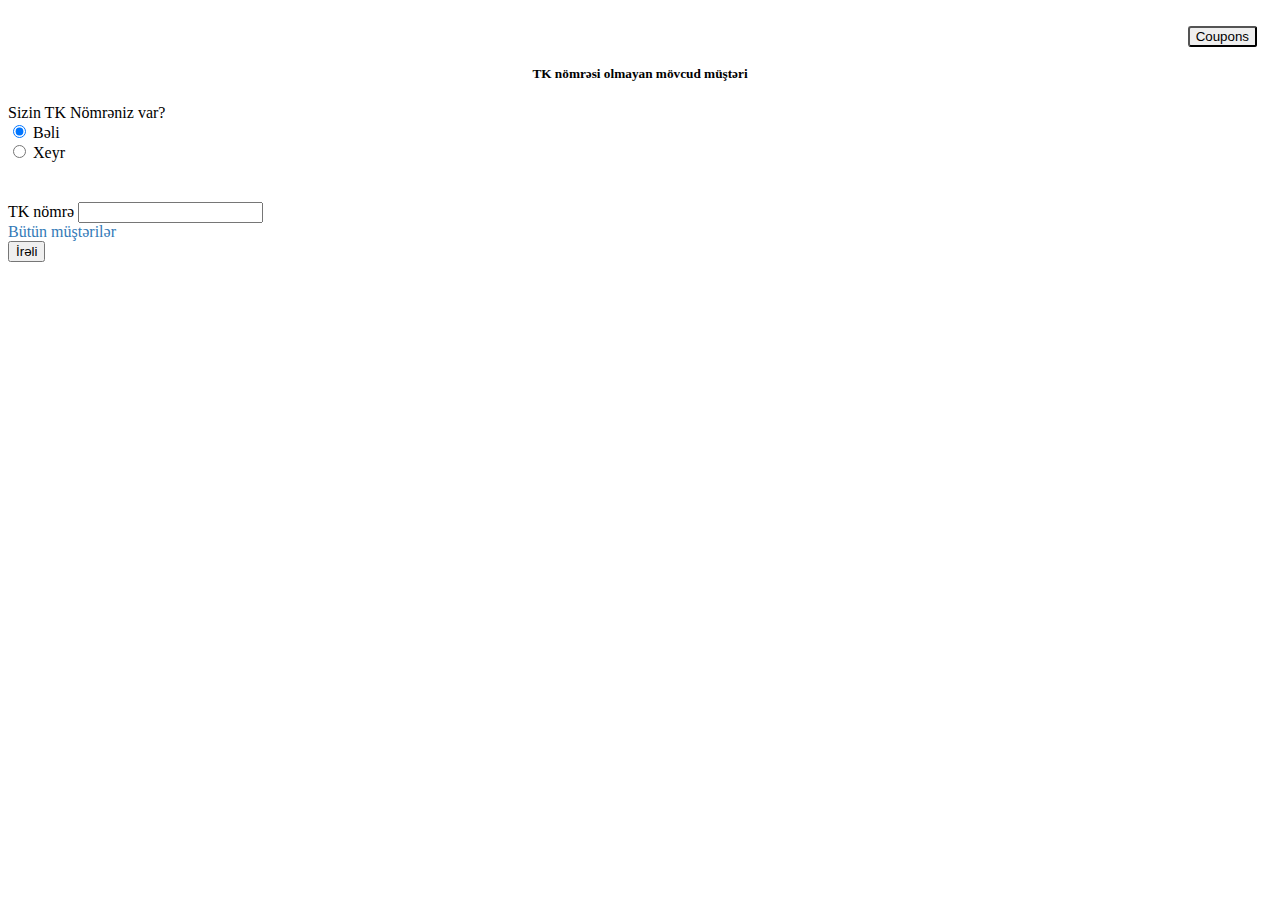
<file: src/main/resources/templates/index.html>
<!DOCTYPE html>
<html th:lang="${#locale.language}" xmlns:th="http://www.thymeleaf.org">
<head>
    <meta http-equiv="Content-Type" content="text/html; charset=UTF-8">
    <meta http-equiv="X-UA-Compatible" content="IE=Edge,chrome=1">
    <meta name="viewport" content="width=device-width, initial-scale=1.0">
    <meta name="description" content="">
    <meta name="author" content="">
    <title>THY Card Order</title>
    <link th:href="@{/css/bootstrap-datepicker.css}" rel="stylesheet">
    <link th:href="@{/css/bootstrap.min.css}" rel="stylesheet">
    <link th:href="@{/css/font-awesome.min.css}" rel="stylesheet">
    <link th:href="@{/css/style.css}" rel="stylesheet">
    <link th:href="@{/css/responsive.css}" rel="stylesheet">
    <script type="text/javascript" th:src="@{/js/jquery.min.js}"></script>
    <script type="text/javascript" th:src="@{/js/bootstrap-datepicker.min.js}"></script>
    <script type="text/javascript" th:src="@{/js/index.js}"></script>

</head>
<body>
<div id="loader"><img th:src="@{/images/loader.gif}"/></div>
<div id="main-container" class="container">
    <section class="registration-area">
        <div class="row">
            <div class="col-md-2"></div>
            <div class="col-md-8">
                <div class="col-md-1"></div>
                <div class="col-md-10">
                    <div class="panel panel-smart padding-top-5">
                        <a th:href="@{/logout}">
                            <button class="btn btn-danger" style="position: absolute;right: 23px;   border-radius: 3px;">Çıxış</button>
                        </a>
                        <div class="margin-top-50">
                            <a th:href="@{/coupons}">
                                <button class="btn btn-info" style="position: absolute;right: 23px;   border-radius: 3px;">Coupons</button>
                            </a>
                        <div class="panel-heading text-center height-200">
                            <a style="cursor: pointer;" onClick="window.location.reload()"><img
                                    class="img-logo margin-top-10 width-50prc"
                                    th:src="@{/images/logo_az.png}"></a>
                        </div>
                        <div class="panel-body">
                            <div class="tab-content" id="myTabContent">
                                <div class="tab-pane fade active in" role="tabpanel" id="insurance"
                                     aria-labelledby="home-tab">
                                    <div class="form-group">
                                        <div class="row">
                                            <div class="col-md-1"></div>
                                            <div class="col-md-10" style="text-align:center">
                                                <h5>TK nömrəsi olmayan mövcud müştəri</h5>
                                            </div>
                                            <div class="col-md-1"></div>
                                        </div>
                                    </div>
                                    <div class="form-group">
                                        <label class="col-sm-4 control-label">Sizin TK Nömrəniz var?</label>
                                        <div class="col-sm-8">
                                            <div class="col-sm-4"><input type="radio" name="tkNo" value="1" checked/>
                                                Bəli
                                            </div>
                                            <div class="col-sm-4"><input type="radio" name="tkNo" value="0"/> Xeyr</div>
                                        </div>
                                    </div>
                                    <br/>
                                    <div class="form-group" style="text-align: center"><h4 id="message"></h4></div>

                                    <div id="tk_yes" style="display: none">

                                        <form id="tk_no_form" method="post" role="form"
                                              class="form-horizontal payment-form">
                                            <div class="card-details-note">
                                                * THY-da qeydiyyatdan keçmək üçün, aşağıdakı məlumatları doldurun
                                            </div>
                                            <div class="form-group">
                                                <div class="col-sm-6">
                                                    <label>Ad (Xarici passport)</label>
                                                    <input name="name" type="text" class="form-control required"
                                                           value="">
                                                </div>
                                                <div class="col-sm-6">
                                                    <label>Soyad (Xarici passport)</label>
                                                    <input name="surname" type="text" class="form-control required"
                                                           value="">
                                                </div>
                                            </div>


                                            <div class="form-group">
                                                <div class="col-sm-6">
                                                    <label>Dil</label>
                                                    <select name="corrspondanceLanguage" class="form-control required">
                                                        <option value="0">Seçin</option>
                                                        <option value="tr">Türk</option>
                                                        <option value="ru">Rus</option>
                                                        <option value="en">İngilis</option>
                                                    </select>
                                                </div>
                                                <div class="col-sm-6">
                                                    <label>Milliyət</label>
                                                    <select onchange="selectTurkey()" name="nationality" id="nationality"
                                                            class="form-control required">
                                                        <option value="0">Seçin</option>
                                                        <option th:each="country : ${countryList}"
                                                                th:value="${country.code}"
                                                                th:text="${country.name}"></option>
                                                    </select>
                                                </div>
                                            </div>


                                            <div class="form-group">

                                                <div class="col-sm-6">
                                                    <label>Doğum tarixi</label>
                                                    <input id="birthDate" name="birthDate" type="text" class="form-control required" value="" placeholder="dd.mm.yyyy">
                                                </div>

                                                <div class="col-sm-6">

                                                    <input name="identityCardNo" id= "tc" type="text" class="form-control required" placeholder="TC kimlik numarası"
                                                           value="">
                                                </div>

                                                <div class="col-sm-6">
                                                    <div class="col-sm-6">
                                                        <br/><input type="radio" name="gender" value="F" checked/> Xanım
                                                    </div>
                                                    <div class="col-sm-6">
                                                        <br/><input type="radio" name="gender" value="M"/> Cənab
                                                    </div>
                                                </div>
                                            </div>


                                            <div class="form-group">
                                                <div class="col-sm-6">
                                                    <label>Ölkə</label>
                                                    <select name="contryCode" id="country"
                                                            class="form-control required">
                                                        <option value="0">Seçin</option>
                                                        <option th:each="country : ${countryList}"
                                                                th:value="${country.code}"
                                                                th:text="${country.name}"></option>
                                                    </select>
                                                </div>
                                                <div class="col-sm-6">
                                                    <label>Şəhər</label>
                                                    <select name="cityCode" id="city" class="form-control required">
                                                        <option value="0">Seçin</option>
                                                    </select>
                                                </div>
                                            </div>

                                            <div class="form-group">

                                                <div class="col-sm-12">
                                                    <label>Ünvan</label>
                                                    <input name="address" type="text" class="form-control required"
                                                           value="">
                                                </div>
                                            </div>

                                            <div class="form-group">

                                                <div class="col-sm-6">
                                                    <label>E-mail</label>
                                                    <input name="email" type="email" class="form-control required"
                                                           value="">
                                                </div>

                                                <div class="col-sm-6">
                                                    <label>Mobil nömrə</label>
                                                    <input name="mobileNo" placeholder="+994 12 345 67 89" type="text"
                                                           class="form-control required" value="">
                                                </div>
                                            </div>

                                            <div class="row margin-top-50">
                                                <div class="col-md-6 text-left"><a style="color: #337ab7"
                                                                                   th:href="@{/users(page=1)}">Bütün
                                                    müştərilər</a></div>
                                                <div class="col-md-6 text-right">
                                                    <button id="submit_tkno_form" type="submit"
                                                            class="btn btn-green btn-tab-locate min-width-100">İrəli
                                                    </button>
                                                </div>
                                            </div>
                                        </form>
                                    </div>

                                    <div id="tk_no">
                                        <form role="form" class="form-horizontal payment-form">
                                            <div class="form-group">
                                                <div class="col-sm-6">
                                                    <label>TK nömrə</label>
                                                    <input id="checkTkNo" type="text" class="form-control required"
                                                           value="">
                                                </div>
                                                <div class="col-sm-6"></div>
                                            </div>
                                            <div id="existingUserData" style="display: none">
                                                <table class="table table-bordered">
                                                    <tr>
                                                        <td>Ad:</td>
                                                        <td id="existingname"></td>
                                                    </tr>
                                                    <tr>
                                                        <td>Soyad:</td>
                                                        <td id="existingsurname"></td>
                                                    </tr>
                                                </table>
                                            </div>
                                            <div class="form-group">
                                                <div class="col-md-6 text-left"><a style="color: #337ab7"
                                                                                   th:href="@{/users(page=1)}">Bütün
                                                    müştərilər</a></div>
                                                <div class="col-md-6 text-right">
                                                    <button id="check_tkno_form"
                                                            class="btn btn-green btn-tab-locate min-width-100">İrəli
                                                    </button>
                                                </div>
                                            </div>
                                        </form>
                                    </div>
                                </div>
                            </div>

                        </div>
                    </div>
                </div>
            </div>
        </div>
    </section>

</div>
<script>
    $("#birthDate").datepicker({
        format: "dd.mm.yyyy",
        autoclose: true
    });

    var nationality = document.getElementById("nationality");
    var kimlik = document.getElementById("tc");
    var country;
    kimlik.style.display = "none";
    function selectTurkey() {
        country = nationality.value;
        if (country === "TR") {
            kimlik.style.display = "block";
        } else {
            kimlik.style.display = "none";
        }
    }
</script>
</body>
</html>
</file>
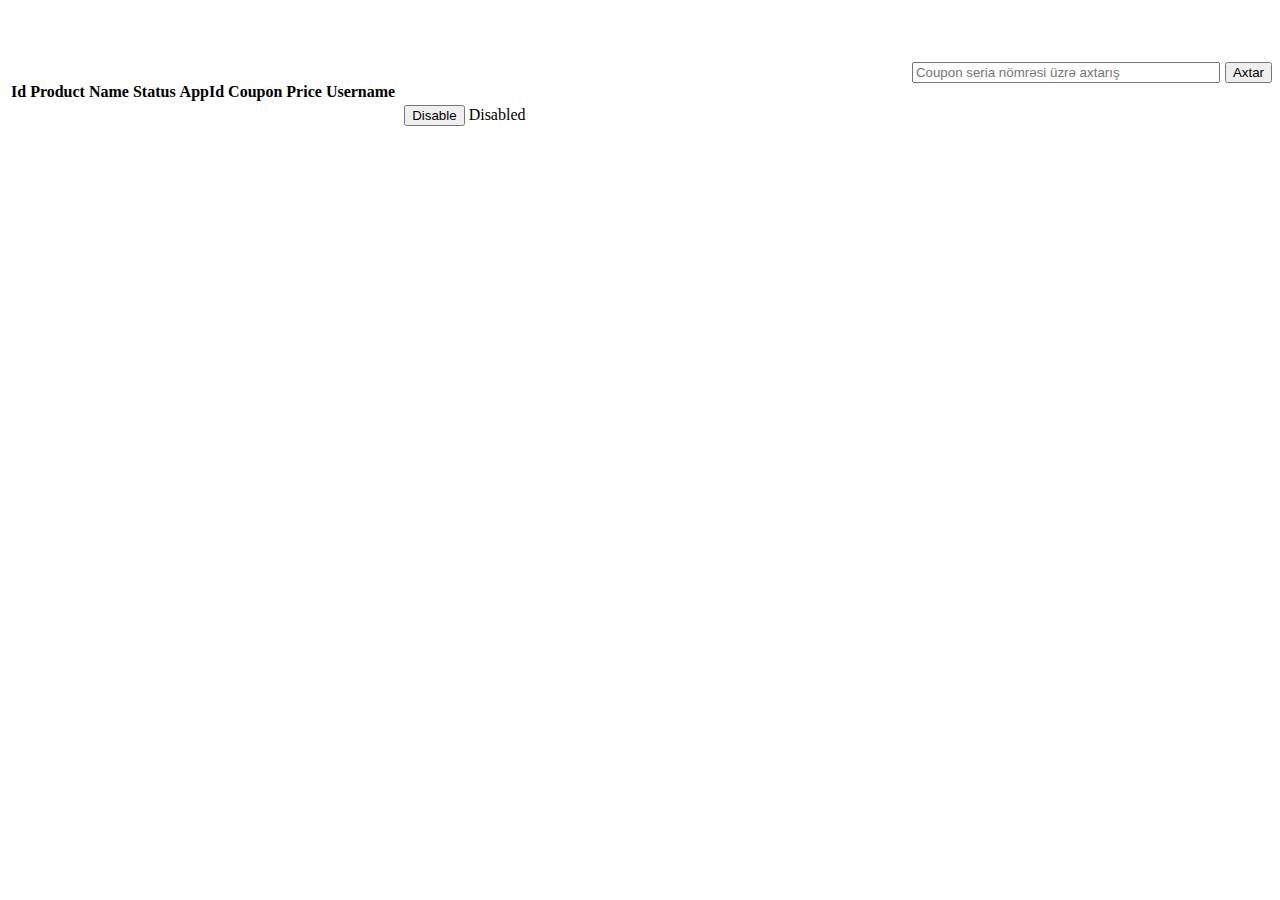
<file: src/main/resources/templates/coupons.html>
<!DOCTYPE html>
<html th:lang="${#locale.language}" xmlns:th="http://www.thymeleaf.org">
<head>
    <meta http-equiv="Content-Type" content="text/html; charset=UTF-8">
    <meta http-equiv="X-UA-Compatible" content="IE=Edge,chrome=1">
    <meta name="viewport" content="width=device-width, initial-scale=1.0">
    <meta name="description" content="">
    <meta name="author" content="">
    <title>THY Card Order</title>
    <link th:href="@{/css/bootstrap.min.css}" rel="stylesheet">
    <link th:href="@{/css/font-awesome.min.css}" rel="stylesheet">
    <link th:href="@{/css/style.css}" rel="stylesheet">
    <link th:href="@{/css/responsive.css}" rel="stylesheet">
    <link rel="shortcut icon" type="image/x-icon" th:href="@{/images/logo_az.png}"/>
    <script type="text/javascript" th:src="@{/js/jquery.min.js}"></script>
    <script type="text/javascript" th:src="@{/js/bootstrap.min.js}"></script>
</head>
<body>
<div id="loader"><img th:src="@{/images/loader.gif}"/></div>


<div class="container">
    <a th:href="@{/tk}"><img th:src="@{/images/logo_az.png}"
                             style="position: fixed;width: 120px;height: auto;top: 20px;left:20px"/></a>
    <div class="row">
        <br/><br/>
        <div class="form-group" style="float: right;">
            <form action="/ms-thy-crdorder/coupons" method="get">
                <input placeholder="Coupon seria nömrəsi üzrə axtarış" class="form-control" name="c" th:value="${c}"
                       style="width: 300px;float: left"/>
                <!--<input type="hidden" name="page" th:value="${currentPage}"/>-->
                <button type="submit" class="btn btn-primary" style="margin-left: 5px">Axtar</button>
            </form>
        </div>
        <br/>
        <form th:action="@{/disable-coupon}" method="POST">
            <table class="table table-bordered">
                <thead>
                <tr>
                    <th>Id</th>
                    <th>Product</th>
                    <th>Name</th>
                    <th>Status</th>
                    <th>AppId</th>
                    <th>Coupon Price</th>
                    <th>Username</th>
                    <th></th>
                </tr>
                </thead>
                <tbody th:if="${coupon != null}">
                <tr >
                    <td th:text="${coupon.id}" name="id"></td>
                    <td th:text="${coupon.productCode}"></td>
                    <td th:text="${coupon.name}"></td>
                    <td th:text="${coupon.statusName}"></td>
                    <td th:text="${coupon.appId}"></td>
                    <td th:text="${coupon.couponPrice}"></td>
                    <td th:text="${coupon.username}"></td>
                    <td>
                        <button type="submit" class="btn btn-danger" th:if="${coupon.status == 1}"
                                onclick="getUpdateCodes()" style="margin-left: 5px">Disable</button>
                        <text th:if="${coupon.status==0}">Disabled</text>
                    </td>

                </tr>
                </tbody>
            </table>
            <input th:if="${coupon != null}" type="hidden" th:value="${coupon.serialNo}" name="c" />
            <input th:if="${coupon != null}" type="hidden" th:value="${coupon.id}" name="id" />
        </form>

    </div>
</div>
</body>

</html>
</file>
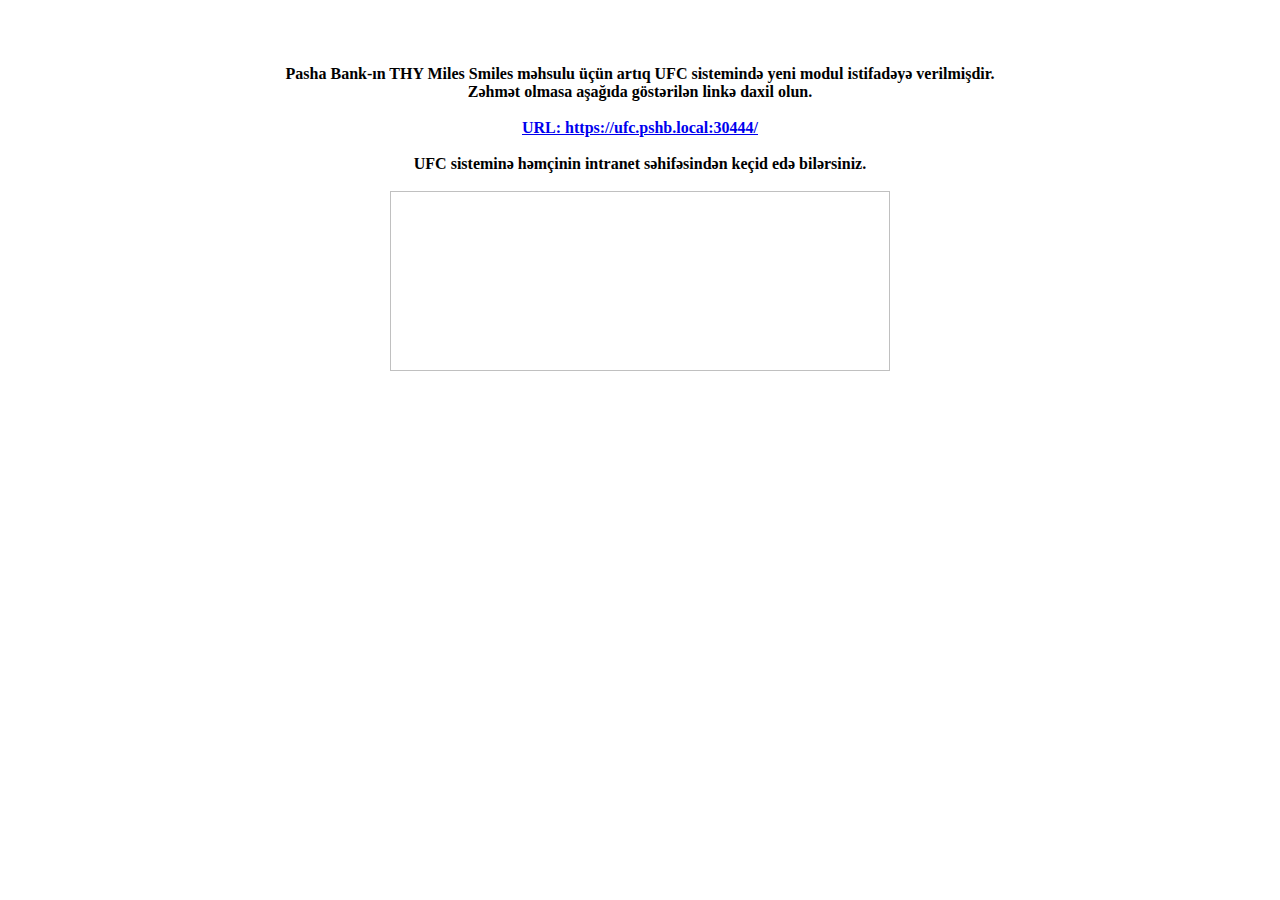
<file: src/main/resources/templates/login.html>
<!DOCTYPE html>
<html th:lang="${#locale.language}" xmlns:th="http://www.thymeleaf.org">
<head>
    <meta http-equiv="Content-Type" content="text/html; charset=UTF-8">
    <meta http-equiv="X-UA-Compatible" content="IE=Edge,chrome=1">
    <meta name="viewport" content="width=device-width, initial-scale=1.0">
    <meta name="description" content="">
    <meta name="author" content="">
    <title>THY Card Order</title>
    <link th:href="@{/css/bootstrap.min.css}" rel="stylesheet">
    <link th:href="@{/css/font-awesome.min.css}" rel="stylesheet">
    <link th:href="@{/css/style.css}" rel="stylesheet">
    <link th:href="@{/css/responsive.css}" rel="stylesheet">
</head>

<body>
<div id="loader"><img th:src="@{/images/loader.gif}"/></div>
<div id="main-container" class="container">
    <section class="registration-area">
        <div class="row">
            <div class="col-md-2"></div>
            <div class="col-md-8">
                <div class="col-md-1"></div>
                <div class="col-md-10">
                    <div class="panel panel-smart padding-top-5">
                        <div class="panel-heading text-center height-200">
                            <a style="cursor: pointer;" onClick="window.location.reload()"><img
                                    class="img-logo margin-top-10 width-50prc"
                                    th:src="@{/images/logo_az.png}"></a>
                        </div>
                        <div class="panel-body">
                            <div class="tab-content" id="myTabContent">
                                <div class="tab-pane fade active in" role="tabpanel" id="insurance"
                                     aria-labelledby="home-tab">

                                    <div class="form-group" style="text-align: center"><h4 id="message">
                                        Pasha Bank-ın THY Miles Smiles məhsulu üçün artıq UFC sistemində yeni modul istifadəyə verilmişdir.
                                        <br>
                                        Zəhmət olmasa aşağıda göstərilən linkə daxil olun.
                                        <br>
                                        <br>
                                        <a href="https://ufc.pshb.local:30444/">URL: https://ufc.pshb.local:30444/</a>
                                        <br><br>
                                        UFC sisteminə həmçinin intranet səhifəsindən keçid edə bilərsiniz.
                                        <br>
                                        <br>
                                        <img th:src="@{/images/UFC_intranet_hint.png}" width="500" height="180">
                                    </h4>
                                    </div>
                                </div>
                            </div>

                        </div>
                    </div>
                </div>
            </div>
        </div>
    </section>

</div>
</body>
</html>
</file>
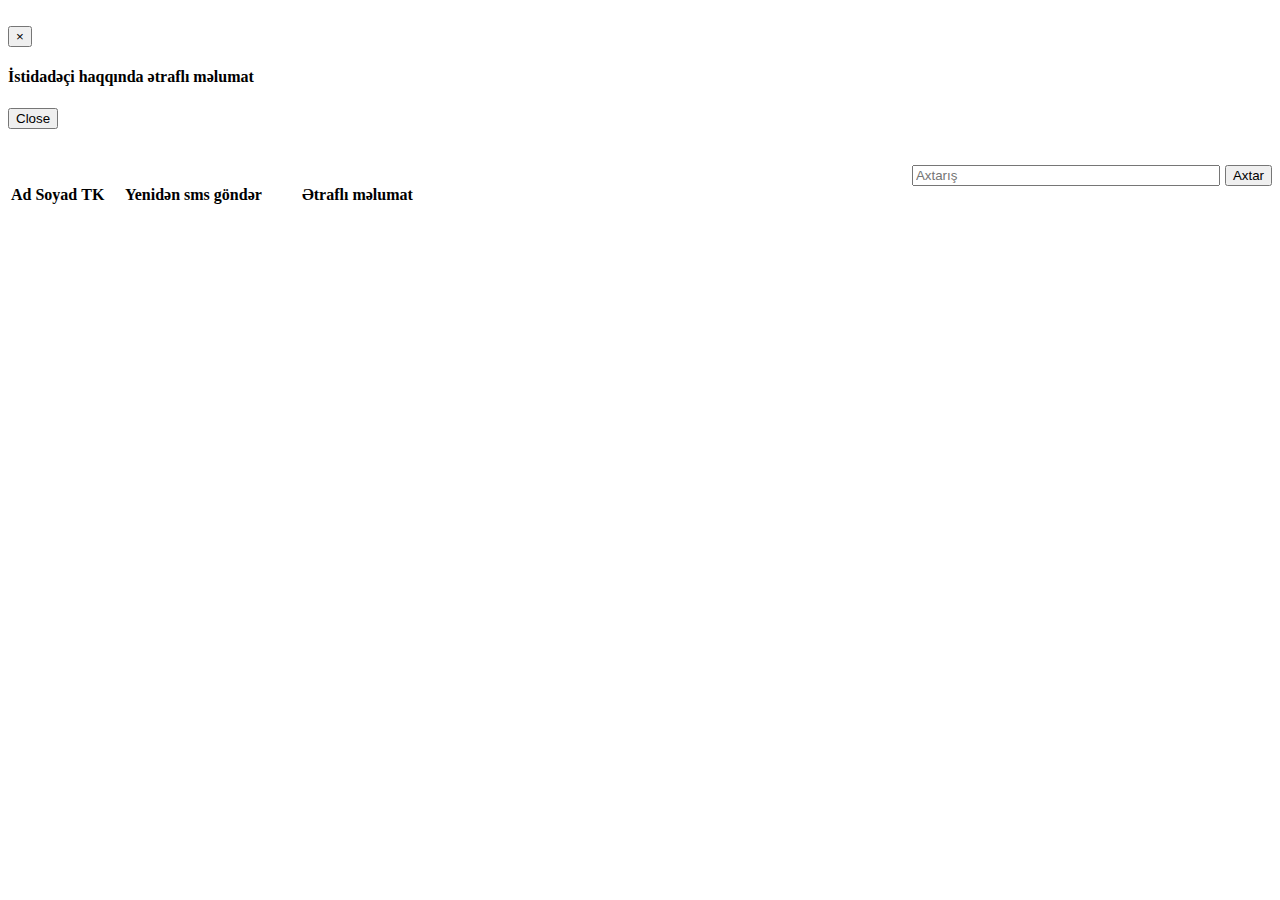
<file: src/main/resources/templates/users.html>
<!DOCTYPE html>
<html th:lang="${#locale.language}" xmlns:th="http://www.thymeleaf.org">
<head>
    <meta http-equiv="Content-Type" content="text/html; charset=UTF-8">
    <meta http-equiv="X-UA-Compatible" content="IE=Edge,chrome=1">
    <meta name="viewport" content="width=device-width, initial-scale=1.0">
    <meta name="description" content="">
    <meta name="author" content="">
    <title>THY Card Order</title>
    <link th:href="@{/css/bootstrap.min.css}" rel="stylesheet">
    <link th:href="@{/css/font-awesome.min.css}" rel="stylesheet">
    <link th:href="@{/css/style.css}" rel="stylesheet">
    <link th:href="@{/css/responsive.css}" rel="stylesheet">
    <link rel="shortcut icon" type="image/x-icon" th:href="@{/images/logo_az.png}"/>
    <script type="text/javascript" th:src="@{/js/jquery.min.js}"></script>
    <script type="text/javascript" th:src="@{/js/bootstrap.min.js}"></script>
    <script type="text/javascript" th:src="@{/js/pagination.min.js}"></script>
    <script type="text/javascript" th:src="@{/js/pagination.js}"></script>
</head>
<style type="text/css">
    .paginationjs {
        line-height: 1.6;
        font-family: Marmelad, "Lucida Grande", Arial, "Hiragino Sans GB", Georgia, sans-serif;
        font-size: 14px;
        box-sizing: initial
    }

    .paginationjs:after {
        display: table;
        content: " ";
        clear: both
    }

    .paginationjs .paginationjs-pages {
        float: left
    }

    .paginationjs .paginationjs-pages ul {
        float: left;
        margin: 0;
        padding: 0
    }

    .paginationjs .paginationjs-go-button, .paginationjs .paginationjs-go-input, .paginationjs .paginationjs-nav {
        float: left;
        margin-left: 10px;
        font-size: 14px
    }

    .paginationjs .paginationjs-pages li {
        float: left;
        border: 1px solid #aaa;
        border-right: none;
        list-style: none
    }

    .paginationjs .paginationjs-pages li > a {
        min-width: 30px;
        height: 28px;
        line-height: 28px;
        display: block;
        background: #fff;
        font-size: 14px;
        color: #333;
        text-decoration: none;
        text-align: center
    }

    .paginationjs .paginationjs-pages li > a:hover {
        background: #eee
    }

    .paginationjs .paginationjs-pages li.active {
        border: none
    }

    .paginationjs .paginationjs-pages li.active > a {
        height: 30px;
        line-height: 30px;
        background: #aaa;
        color: #fff
    }

    .paginationjs .paginationjs-pages li.disabled > a {
        opacity: .3
    }

    .paginationjs .paginationjs-pages li.disabled > a:hover {
        background: 0 0
    }

    .paginationjs .paginationjs-pages li:first-child, .paginationjs .paginationjs-pages li:first-child > a {
        border-radius: 3px 0 0 3px
    }

    .paginationjs .paginationjs-pages li:last-child {
        border-right: 1px solid #aaa;
        border-radius: 0 3px 3px 0
    }

    .paginationjs .paginationjs-pages li:last-child > a {
        border-radius: 0 3px 3px 0
    }

    .paginationjs .paginationjs-go-input > input[type=text] {
        width: 30px;
        height: 28px;
        background: #fff;
        border-radius: 3px;
        border: 1px solid #aaa;
        padding: 0;
        font-size: 14px;
        text-align: center;
        vertical-align: baseline;
        outline: 0;
        box-shadow: none;
        box-sizing: initial
    }

    .paginationjs .paginationjs-go-button > input[type=button] {
        min-width: 40px;
        height: 30px;
        line-height: 28px;
        background: #fff;
        border-radius: 3px;
        border: 1px solid #aaa;
        text-align: center;
        padding: 0 8px;
        font-size: 14px;
        vertical-align: baseline;
        outline: 0;
        box-shadow: none;
        color: #333;
        cursor: pointer;
        vertical-align: middle \9
    }

    .paginationjs.paginationjs-theme-blue .paginationjs-go-input > input[type=text], .paginationjs.paginationjs-theme-blue .paginationjs-pages li {
        border-color: #289de9
    }

    .paginationjs .paginationjs-go-button > input[type=button]:hover {
        background-color: #f8f8f8
    }

    .paginationjs .paginationjs-nav {
        height: 30px;
        line-height: 30px
    }

    .paginationjs .paginationjs-go-button, .paginationjs .paginationjs-go-input {
        margin-left: 5px \9
    }

    .paginationjs.paginationjs-small {
        font-size: 12px
    }

    .paginationjs.paginationjs-small .paginationjs-pages li > a {
        min-width: 26px;
        height: 24px;
        line-height: 24px;
        font-size: 12px
    }

    .paginationjs.paginationjs-small .paginationjs-pages li.active > a {
        height: 26px;
        line-height: 26px
    }

    .paginationjs.paginationjs-small .paginationjs-go-input {
        font-size: 12px
    }

    .paginationjs.paginationjs-small .paginationjs-go-input > input[type=text] {
        width: 26px;
        height: 24px;
        font-size: 12px
    }

    .paginationjs.paginationjs-small .paginationjs-go-button {
        font-size: 12px
    }

    .paginationjs.paginationjs-small .paginationjs-go-button > input[type=button] {
        min-width: 30px;
        height: 26px;
        line-height: 24px;
        padding: 0 6px;
        font-size: 12px
    }

    .paginationjs.paginationjs-small .paginationjs-nav {
        height: 26px;
        line-height: 26px;
        font-size: 12px
    }

    .paginationjs.paginationjs-big {
        font-size: 16px
    }

    .paginationjs.paginationjs-big .paginationjs-pages li > a {
        min-width: 36px;
        height: 34px;
        line-height: 34px;
        font-size: 16px
    }

    .paginationjs.paginationjs-big .paginationjs-pages li.active > a {
        height: 36px;
        line-height: 36px
    }

    .paginationjs.paginationjs-big .paginationjs-go-input {
        font-size: 16px
    }

    .paginationjs.paginationjs-big .paginationjs-go-input > input[type=text] {
        width: 36px;
        height: 34px;
        font-size: 16px
    }

    .paginationjs.paginationjs-big .paginationjs-go-button {
        font-size: 16px
    }

    .paginationjs.paginationjs-big .paginationjs-go-button > input[type=button] {
        min-width: 50px;
        height: 36px;
        line-height: 34px;
        padding: 0 12px;
        font-size: 16px
    }

    .paginationjs.paginationjs-big .paginationjs-nav {
        height: 36px;
        line-height: 36px;
        font-size: 16px
    }

    .paginationjs.paginationjs-theme-blue .paginationjs-pages li > a {
        color: #289de9
    }

    .paginationjs.paginationjs-theme-blue .paginationjs-pages li > a:hover {
        background: #e9f4fc
    }

    .paginationjs.paginationjs-theme-blue .paginationjs-pages li.active > a {
        background: #289de9;
        color: #fff
    }

    .paginationjs.paginationjs-theme-blue .paginationjs-pages li.disabled > a:hover {
        background: 0 0
    }

    .paginationjs.paginationjs-theme-blue .paginationjs-go-button > input[type=button] {
        background: #289de9;
        border-color: #289de9;
        color: #fff
    }

    .paginationjs.paginationjs-theme-green .paginationjs-go-input > input[type=text], .paginationjs.paginationjs-theme-green .paginationjs-pages li {
        border-color: #449d44
    }

    .paginationjs.paginationjs-theme-blue .paginationjs-go-button > input[type=button]:hover {
        background-color: #3ca5ea
    }

    .paginationjs.paginationjs-theme-green .paginationjs-pages li > a {
        color: #449d44
    }

    .paginationjs.paginationjs-theme-green .paginationjs-pages li > a:hover {
        background: #ebf4eb
    }

    .paginationjs.paginationjs-theme-green .paginationjs-pages li.active > a {
        background: #449d44;
        color: #fff
    }

    .paginationjs.paginationjs-theme-green .paginationjs-pages li.disabled > a:hover {
        background: 0 0
    }

    .paginationjs.paginationjs-theme-green .paginationjs-go-button > input[type=button] {
        background: #449d44;
        border-color: #449d44;
        color: #fff
    }

    .paginationjs.paginationjs-theme-yellow .paginationjs-go-input > input[type=text], .paginationjs.paginationjs-theme-yellow .paginationjs-pages li {
        border-color: #ec971f
    }

    .paginationjs.paginationjs-theme-green .paginationjs-go-button > input[type=button]:hover {
        background-color: #55a555
    }

    .paginationjs.paginationjs-theme-yellow .paginationjs-pages li > a {
        color: #ec971f
    }

    .paginationjs.paginationjs-theme-yellow .paginationjs-pages li > a:hover {
        background: #fdf5e9
    }

    .paginationjs.paginationjs-theme-yellow .paginationjs-pages li.active > a {
        background: #ec971f;
        color: #fff
    }

    .paginationjs.paginationjs-theme-yellow .paginationjs-pages li.disabled > a:hover {
        background: 0 0
    }

    .paginationjs.paginationjs-theme-yellow .paginationjs-go-button > input[type=button] {
        background: #ec971f;
        border-color: #ec971f;
        color: #fff
    }

    .paginationjs.paginationjs-theme-red .paginationjs-go-input > input[type=text], .paginationjs.paginationjs-theme-red .paginationjs-pages li {
        border-color: #c9302c
    }

    .paginationjs.paginationjs-theme-yellow .paginationjs-go-button > input[type=button]:hover {
        background-color: #eea135
    }

    .paginationjs.paginationjs-theme-red .paginationjs-pages li > a {
        color: #c9302c
    }

    .paginationjs.paginationjs-theme-red .paginationjs-pages li > a:hover {
        background: #faeaea
    }

    .paginationjs.paginationjs-theme-red .paginationjs-pages li.active > a {
        background: #c9302c;
        color: #fff
    }

    .paginationjs.paginationjs-theme-red .paginationjs-pages li.disabled > a:hover {
        background: 0 0
    }

    .paginationjs.paginationjs-theme-red .paginationjs-go-button > input[type=button] {
        background: #c9302c;
        border-color: #c9302c;
        color: #fff
    }

    .paginationjs.paginationjs-theme-red .paginationjs-go-button > input[type=button]:hover {
        background-color: #ce4541
    }

    .paginationjs .paginationjs-pages li.paginationjs-next {
        border-right: 1px solid #aaa \9
    }

    .paginationjs .paginationjs-go-input > input[type=text] {
        line-height: 28px \9;
        vertical-align: middle \9
    }

    .paginationjs.paginationjs-big .paginationjs-pages li > a {
        line-height: 36px \9
    }

    .paginationjs.paginationjs-big .paginationjs-go-input > input[type=text] {
        height: 36px \9;
        line-height: 36px \9
    }

    ul, li {
        list-style: none;
    }

    #wrapper {
        width: 900px;
        margin: 20px auto;
    }

    .data-container {
        margin-top: 20px;
    }

    .data-container ul {
        padding: 0;
        margin: 0;
    }

    .data-container li {
        margin-bottom: 5px;
        padding: 5px 10px;
        background: #eee;
        color: #666;
    }
</style>
<body>
<div id="loader"><img th:src="@{/images/loader.gif}"/></div>


<div class="modal fade" id="userInfoModal" role="dialog">
    <div class="modal-dialog">

        <!-- Modal content-->
        <div class="modal-content">
            <div class="modal-header">
                <button type="button" class="close" data-dismiss="modal">&times;</button>
                <h4 class="modal-title">İstidadəçi haqqında ətraflı məlumat</h4>
            </div>
            <div class="modal-body">
            </div>
            <div class="modal-footer">
                <button type="button" class="btn btn-default" data-dismiss="modal">Close</button>
            </div>
        </div>

    </div>
</div>


<div class="container">
    <a th:href="@{/tk}"><img th:src="@{/images/logo_az.png}"
                             style="position: fixed;width: 120px;height: auto;top: 20px;left:20px"/></a>
    <div class="row">
        <br/><br/>
        <div class="form-group" style="float: right;">
            <form action="">
                <input placeholder="Axtarış" class="form-control" name="q" th:value="${q}"
                       style="width: 300px;float: left"/>
                <input type="hidden" name="page" th:value="${currentPage}"/>
                <button type="submit" class="btn btn-primary" style="margin-left: 5px">Axtar</button>
            </form>
        </div>
        <br/>
        <table class="table table-bordered">
            <thead>
            <tr>
                <th>Ad</th>
                <th>Soyad</th>
                <th>TK</th>
                <th style="width: 170px">Yenidən sms göndər</th>
                <th style="width: 150px">Ətraflı məlumat</th>
            </tr>
            </thead>
            <tbody>
            <tr th:each="user : ${userList}">
                <td th:text="${user.name}"></td>
                <td th:text="${user.surName}"></td>
                <td th:text="${user.tkNumber}"></td>
                <td style="text-align: center">
                    <img class="resendSmsResult resendSms" th:value="${user.id}" th:src="@{/images/resend.png}"
                         style="width: 25px;height: auto;cursor:pointer"/>
                    <img class="resendSmsResult resendSmsError" th:src="@{/images/error.png}"
                         style="width: 25px;height: auto;display: none"/>
                    <img class="resendSmsResult resendSmsDone" th:src="@{/images/done.png}"
                         style="width: 25px;height: auto;display: none"/>
                </td>
                <td style="text-align: center;width: 50px">
                    <img class="userInfo" th:value="${user.id}" th:src="@{/images/info.png}"
                         style="width: 25px;height: auto;cursor: pointer"/>
                </td>
            </tr>
            </tbody>
        </table>
        <div class="col-md-8 col-md-offset-2">
            <div id="paginationHolder"></div>
            <br/><br/><br/>
        </div>
    </div>
</div>
<script th:inline="javascript">
    var currentPage = [[${currentPage}]];
    var maxPageCount = [[${maxPageCount}]];
    var searching = [[${q}]];
    var pages = [];
    for (var i = 0; i < maxPageCount; i++) {
        pages.push(i);
    }

    $(function () {
        if (searching.length === 0) {
            try {
                var prevPage = currentPage - 1;
                var nextPage = currentPage + 1;
                setTimeout(function () {
                    var locationHref = $(location).attr("href").replace('page=' + currentPage, "page=" + prevPage);
                    $(".paginationjs-prev").find("a").attr("href", locationHref)
                    var locationHref = $(location).attr("href").replace('page=' + currentPage, "page=" + nextPage);
                    $(".paginationjs-next").find("a").attr("href", locationHref)
                    $(document).find(".paginationjs-page").each(function () {
                        var pageNum = $(this).attr("data-num");
                        locationHref = $(location).attr("href").replace('page=' + currentPage, "page=" + pageNum);
                        $(this).find("a").attr("href", locationHref);
                    });
                }, 300);
            } catch (err) {
            }
            try {
                $('#paginationHolder').pagination({
                    dataSource: pages,
                    pageSize: 20,
                    pageNumber: currentPage,
                    autoHidePrevious: true,
                    autoHideNext: true,
                    callback: function (data, pagination) {
                        var html = template(data);
                        dataContainer.html(html);
                    }
                });
            } catch (err) {
            }
        }
        $(document).on("click", ".resendSms", function () {
            $("#loader").show();
            var id = $(this).attr("value");
            var currThis = $(this);
            $.ajax({
                type: "GET",
                url: 'resendSms/' + id,
                success: function (result) {
                    var json = JSON.parse(result);
                    if (json.responseCode === 'OK') {
                        currThis.parent().find(".resendSmsResult").hide();
                        currThis.parent().find(".resendSmsDone").show();
                    } else {
                        currThis.parent().find(".resendSmsResult").hide();
                        currThis.parent().find(".resendSmsError").show();
                    }
                    $("#loader").hide();
                },
                error: function (result) {
                    currThis.parent().find(".resendSmsResult").hide();
                    currThis.parent().find(".resendSmsError").show();
                    $("#loader").hide();
                }
            });
        });
        $(document).on("click", ".userInfo", function () {
            var id = $(this).attr("value");
            $.ajax({
                type: "GET",
                url: 'getUserInfo/' + id,
                success: function (result) {
                    var json = JSON.parse(result);
                    var content = "<table class='table table-bordered'><tbody>";
                    content += "<tr><td>Ad</td><td>" + (typeof json.name !== "undefined" ? json.name : '') + "</td></tr>";
                    content += "<tr><td>Soyad</td><td>" + (typeof json.surname !== "undefined" ? json.surname : '') + "</td></tr>";
                    content += "<tr><td>Doğum tarixi</td><td>" + (typeof json.birthdate !== "undefined" ? json.birthdate : '') + "</td></tr>";
                    content += "<tr><td>Email ünvanı</td><td>" + (typeof json.email !== "undefined" ? json.email : '') + "</td></tr>";
                    content += "<tr><td>Əlaqə nömrəsi</td><td>" + (typeof json.phonenumber !== "undefined" ? json.phonenumber : '') + "</td></tr>";
                    content += "<tr><td>TK nömrəsi</td><td>" + (typeof json.tknumber !== "undefined" ? json.tknumber : '') + "</td></tr>";
                    content += "<tr><td>Ünvan</td><td>" + (typeof json.address !== "undefined" ? json.address : '') + "</td></tr>";
                    content += "</table></tbody>";
                    $(".modal-body").html(content);
                    $("#userInfoModal").modal("show");
                },
                error: function (error) {
                }
            });
        });
    })
</script>
</body>
</html>
</file>
